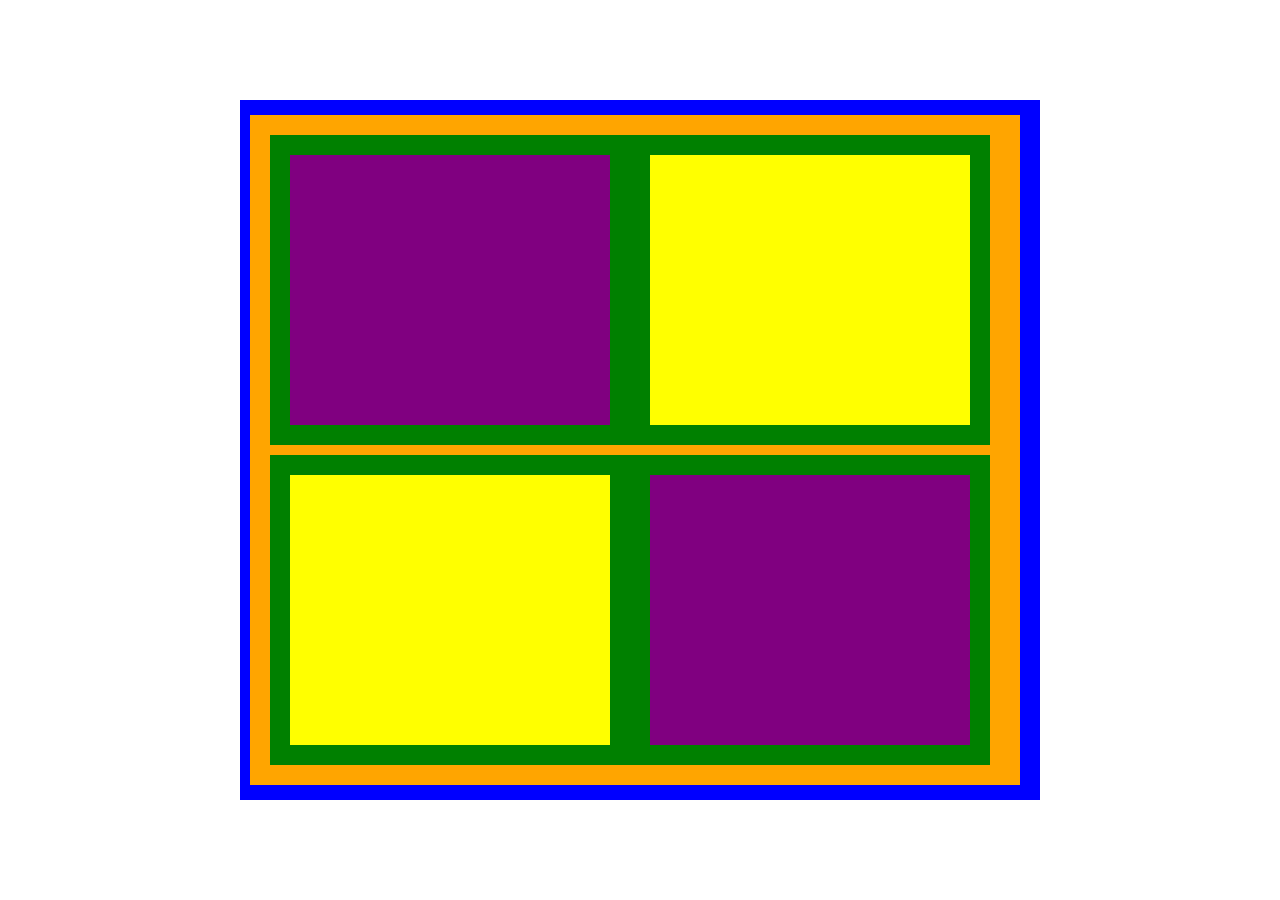
<file: index.html>
<html>
 <head>
   <title>Flexbox Paractice</title>
   <style>
     body {
       display: flex;
       justify-content: center;
       align-items: center;
     }
     .container {
       width: 800px;
       background-color: blue;
       /*        margin: 20px; */
       height: 700px;
       /*         padding: 10px; */
       display: flex;
       /*         flex-direction:row-reverse;
       color:white;
       justify-content: space-between; */
 
       align-items: center;
     }
     .orange {
       width: 750px;
       background-color: orange;
       height: 650px;
       margin: 10px;
       padding: 10px;
     }
     .green {
       width: 700px;
       background-color: green;
       height: 290px;
       margin: 10px;
       padding: 10px;
       display: flex;
       justify-content: space-between;
     }
     .purple {
       width: 300px;
       background-color: purple;
       height: 250px;
       margin: 10px;
       padding: 10px;
     }
     .yellow {
       width: 300px;
       background-color: yellow;
       height: 250px;
       margin: 10px;
       padding: 10px;
     }
   </style>
 </head>
 <body>
   <div class="container">
     <div class="orange">
       <div class="green">
         <div class="purple"></div>
         <div class="yellow"></div>
       </div>
       <div class="green">
         <div class="yellow"></div>
         <div class="purple"></div>
       </div>
     </div>
   </div>
 </body>
</html>
</file>
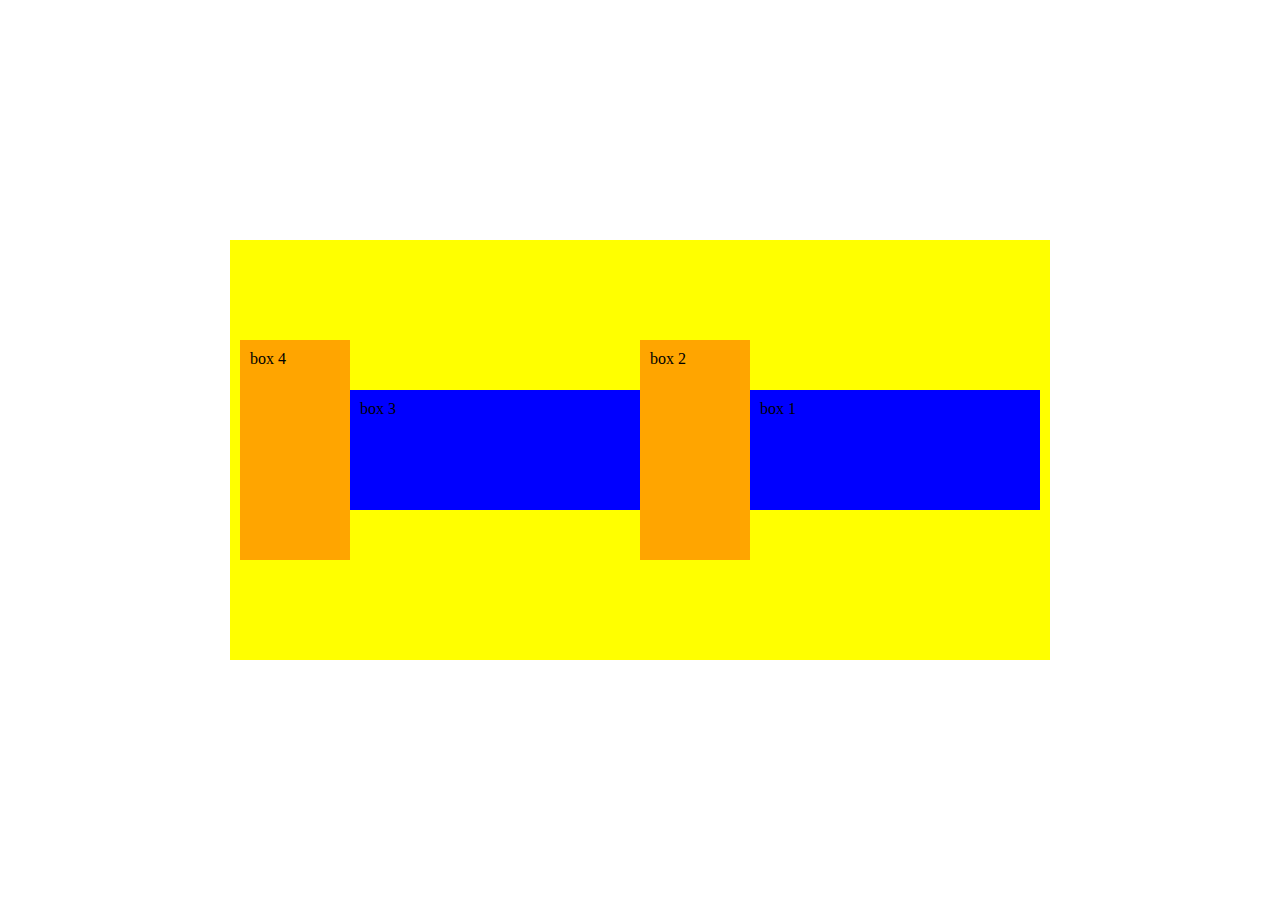
<file: trialinclass.html>
<html>
  <head>
    <title>FlexBox Practice</title>
    <style>
      body {
        display: flex;
        justify-content: center;
        align-items: center;
      }
      .container {
        width:  800px;
        background-color: yellow;
        height: 400px;
        padding: 10px;
        display: flex;
        flex-direction: row-reverse;
        justify-content: space-between;
        align-items: center;
      }
      .blue {
        width: 300px;
        background-color: blue;
        height: 100px;
        padding: 10px;
        display: flex;
      }
      .orange {
        width: 100px;
        background-color: orange;
        height: 200px;
        padding: 10px;
        display: flex;
      }
    </style>
  </head>
  <body>
    
    <div class="container">
      
      <div class="blue">
        box 1
      </div>
      
      <div class="orange">
        box 2
      </div>
      
       <div class="blue">
        box 3
      </div>
      <div class="orange">
        box 4
      </div>
    </div>
  </body>
</html>
</file>
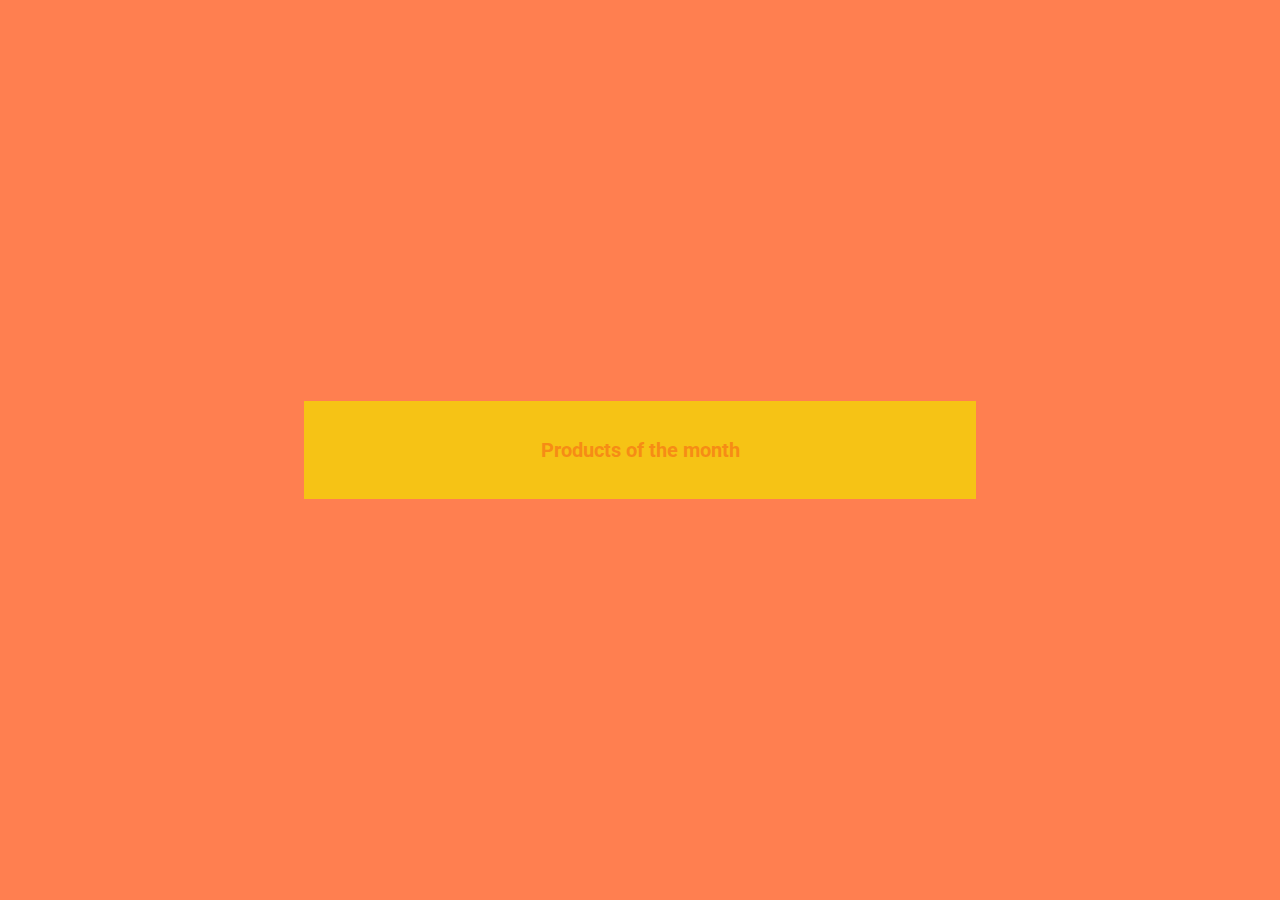
<file: type.html>
<html>
  <head>
    <title>web fonts</title>
    <link rel="preconnect" href="https://fonts.googleapis.com">
<link rel="preconnect" href="https://fonts.gstatic.com" crossorigin>
<link href="https://fonts.googleapis.com/css2?family=Roboto:wght@400;500;900&display=swap" rel="stylesheet">
    <link rel="stylesheet" href="style.css">
  </head>
  
  <body>
   <section class="container">
     <!-- this is the top heading title -->
     <header>
     <h2>Products of the month</h2>
     </header>
     
     <!-- this is. the container for the product box -->
     <div class="product-row">
       <div class="box"></div>
         <div class="box"></div>
           <div class="box"></div>
     </div>
     
    </section>  
         </body>
</html>
</file>
<file: style.css>
html {
    background: coral;
    color: #ffffff;
  }
  a {
    color: #ffffff;
  }
  /* layout */
  body {
    display: flex;
    justify-content: center;
    align-items:  center;
  }
  .main-heading3{
    color:red;
      font-size: 40px;
  }
  .container{
    width:50%;
    padding: 20px;
    background-color: #f6c315;
  }
  /*Typography */
  
  h2{
    font-size: 20px;
    font-family: "Roboto", sans-serif;
    font-weight: 400px;
    color: #f68c15;
    text-align:center;
  }
</file>
